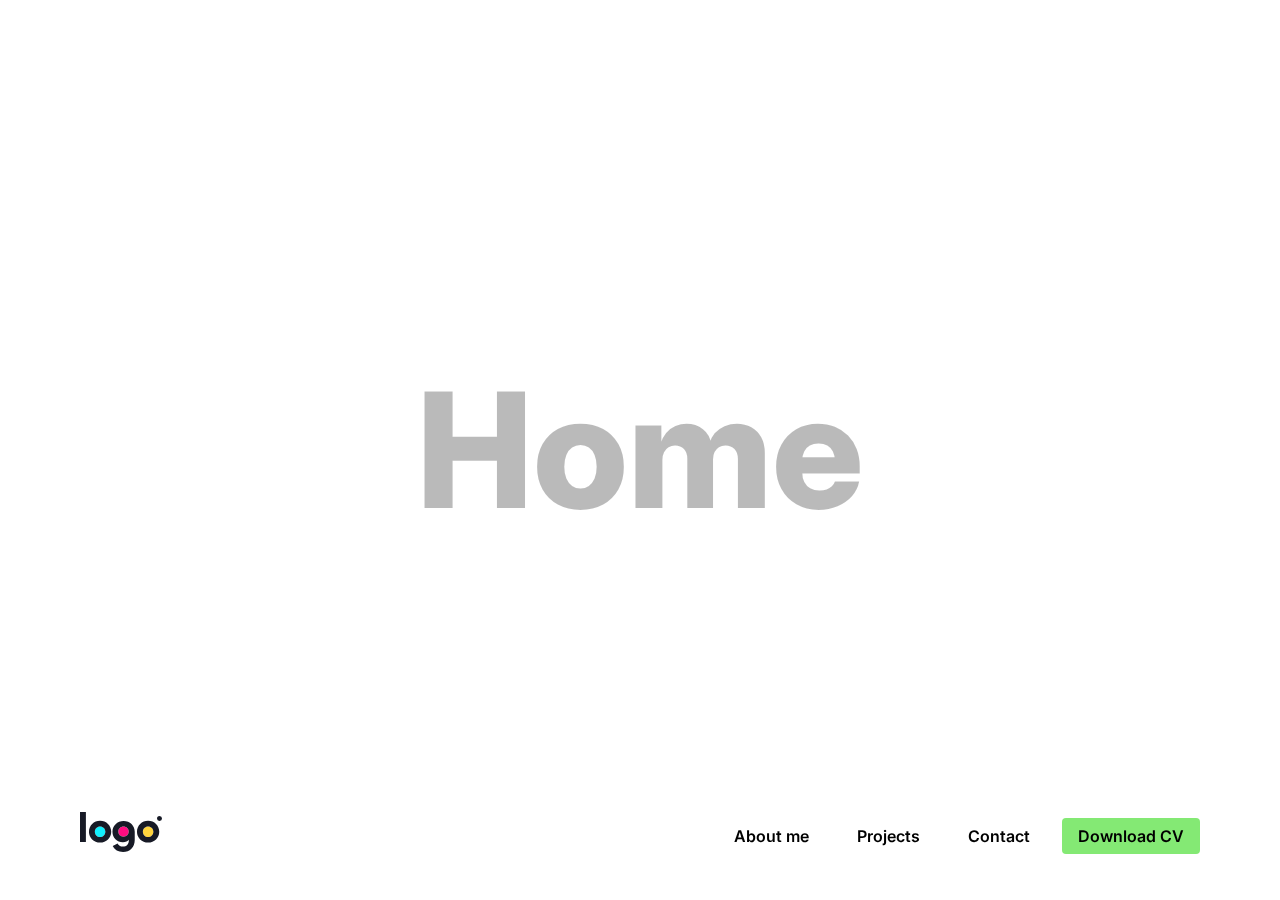
<file: index.html>
<!DOCTYPE html>
<html lang="en">
<head>
    <meta charset="UTF-8">
    <meta name="viewport" content="width=device-width, initial-scale=1.0">
    <link rel="stylesheet" href="./css/style.css">
    <!-- Google font -->
    <link rel="preconnect" href="https://fonts.googleapis.com">
    <link rel="preconnect" href="https://fonts.gstatic.com" crossorigin>
    <link href="https://fonts.googleapis.com/css2?family=Inter:ital,opsz,wght@0,14..32,100..900;1,14..32,100..900&display=swap" rel="stylesheet">
    
    <title>Navegación OnePage</title>
</head>
<body>
    <header class="header">

        <a class="header-link" href="index.html">
            <h1 class="brand">
                <img class="brand__svg" src="./assets/logoipsum-332.svg" alt="Logotipo">
            </h1>
        </a>

        <nav class="nav">
            <a class="nav__link" href="about-me.html">About me</a>
            <a class="nav__link" href="projects.html">Projects</a>
            <a class="nav__link" href="contact.html">Contact</a>
            <a class="nav__link nav__link--primary" href="./assets/4. Visión basada en los Recursos pdf.pdf" download="CV.pdf" >Download CV</a>
            <a class="nav__link nav__link--icon-only" href="#">
                <svg class="nav__icon" xmlns="http://www.w3.org/2000/svg" height="24px" viewBox="0 -960 960 960" width="24px" fill="#5f6368"><path d="M120-240v-80h720v80H120Zm0-200v-80h720v80H120Zm0-200v-80h720v80H120Z"/></svg>
            </a>
        </nav>
    </header>
    <main class="main">
        <section class="page">
            Home
        </section>
    </main>
</body>
</html>
</file>
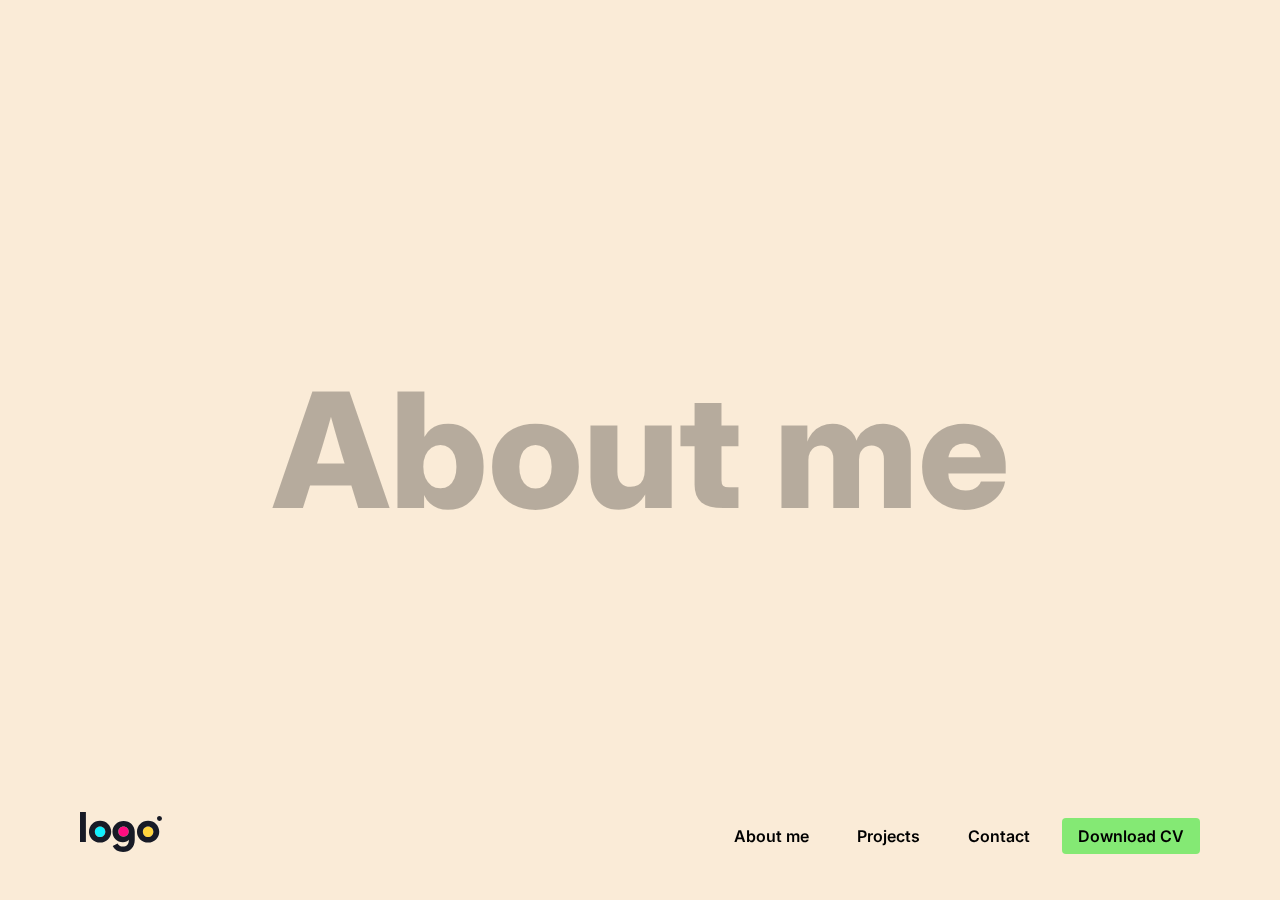
<file: about-me.html>
<!DOCTYPE html>
<html lang="en">
<head>
    <meta charset="UTF-8">
    <meta name="viewport" content="width=device-width, initial-scale=1.0">
    <link rel="stylesheet" href="./css/style.css">
    <!-- Google font -->
    <link rel="preconnect" href="https://fonts.googleapis.com">
    <link rel="preconnect" href="https://fonts.gstatic.com" crossorigin>
    <link href="https://fonts.googleapis.com/css2?family=Inter:ital,opsz,wght@0,14..32,100..900;1,14..32,100..900&display=swap" rel="stylesheet">
    
    <title>Navegación OnePage</title>
</head>
<body>
    <header class="header">

        <a class="header-link" href="index.html">
            <h1 class="brand">
                <img class="brand__svg" src="./assets/logoipsum-332.svg" alt="Logotipo">
            </h1>
        </a>

        <nav class="nav">
            <a class="nav__link" href="about-me.html">About me</a>
            <a class="nav__link" href="projects.html">Projects</a>
            <a class="nav__link" href="contact.html">Contact</a>
            <a class="nav__link nav__link--primary" href="./assets/4. Visión basada en los Recursos pdf.pdf" download="CV.pdf" >Download CV</a>
            <a class="nav__link nav__link--icon-only" href="#">
                <svg class="nav__icon" xmlns="http://www.w3.org/2000/svg" height="24px" viewBox="0 -960 960 960" width="24px" fill="#5f6368"><path d="M120-240v-80h720v80H120Zm0-200v-80h720v80H120Zm0-200v-80h720v80H120Z"/></svg>
            </a>
        </nav>
    </header>
    <main class="main">
        <section class="page page--one">
            About me
        </section>
    </main>
</body>
</html>
</file>
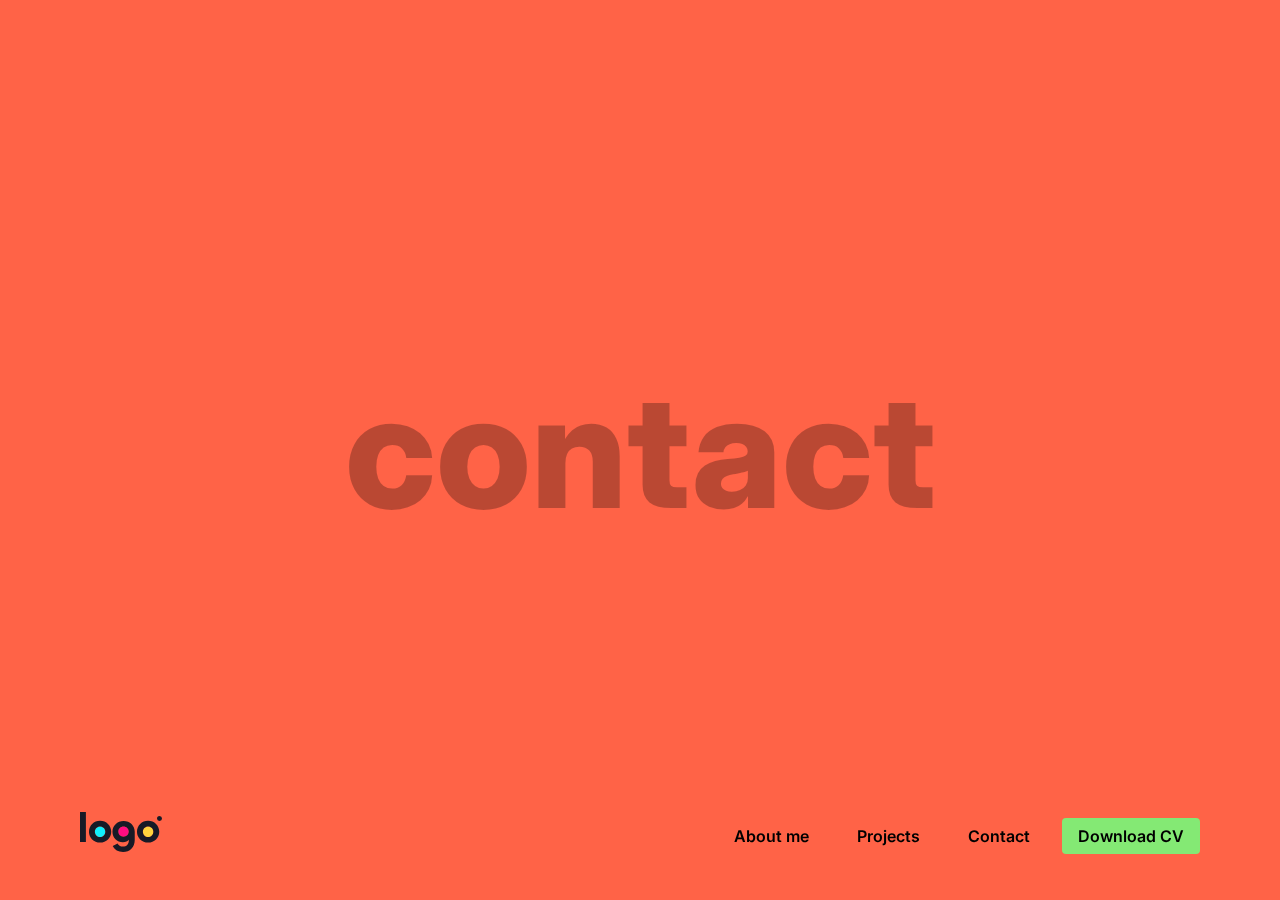
<file: contact.html>
<!DOCTYPE html>
<html lang="en">
<head>
    <meta charset="UTF-8">
    <meta name="viewport" content="width=device-width, initial-scale=1.0">
    <link rel="stylesheet" href="./css/style.css">
    <!-- Google font -->
    <link rel="preconnect" href="https://fonts.googleapis.com">
    <link rel="preconnect" href="https://fonts.gstatic.com" crossorigin>
    <link href="https://fonts.googleapis.com/css2?family=Inter:ital,opsz,wght@0,14..32,100..900;1,14..32,100..900&display=swap" rel="stylesheet">
    
    <title>Navegación OnePage</title>
</head>
<body>
    <header class="header">

        <a class="header-link" href="index.html">
            <h1 class="brand">
                <img class="brand__svg" src="./assets/logoipsum-332.svg" alt="Logotipo">
            </h1>
        </a>

        <nav class="nav">
            <a class="nav__link" href="about-me.html">About me</a>
            <a class="nav__link" href="projects.html">Projects</a>
            <a class="nav__link" href="contact.html">Contact</a>
            <a class="nav__link nav__link--primary" href="./assets/4. Visión basada en los Recursos pdf.pdf" download="CV.pdf" >Download CV</a>
            <a class="nav__link nav__link--icon-only" href="#">
                <svg class="nav__icon" xmlns="http://www.w3.org/2000/svg" height="24px" viewBox="0 -960 960 960" width="24px" fill="#5f6368"><path d="M120-240v-80h720v80H120Zm0-200v-80h720v80H120Zm0-200v-80h720v80H120Z"/></svg>
            </a>
        </nav>
    </header>
    <main class="main">
        <section class="page page--three">
            contact
        </section>
    </main>
</body>
</html>
</file>
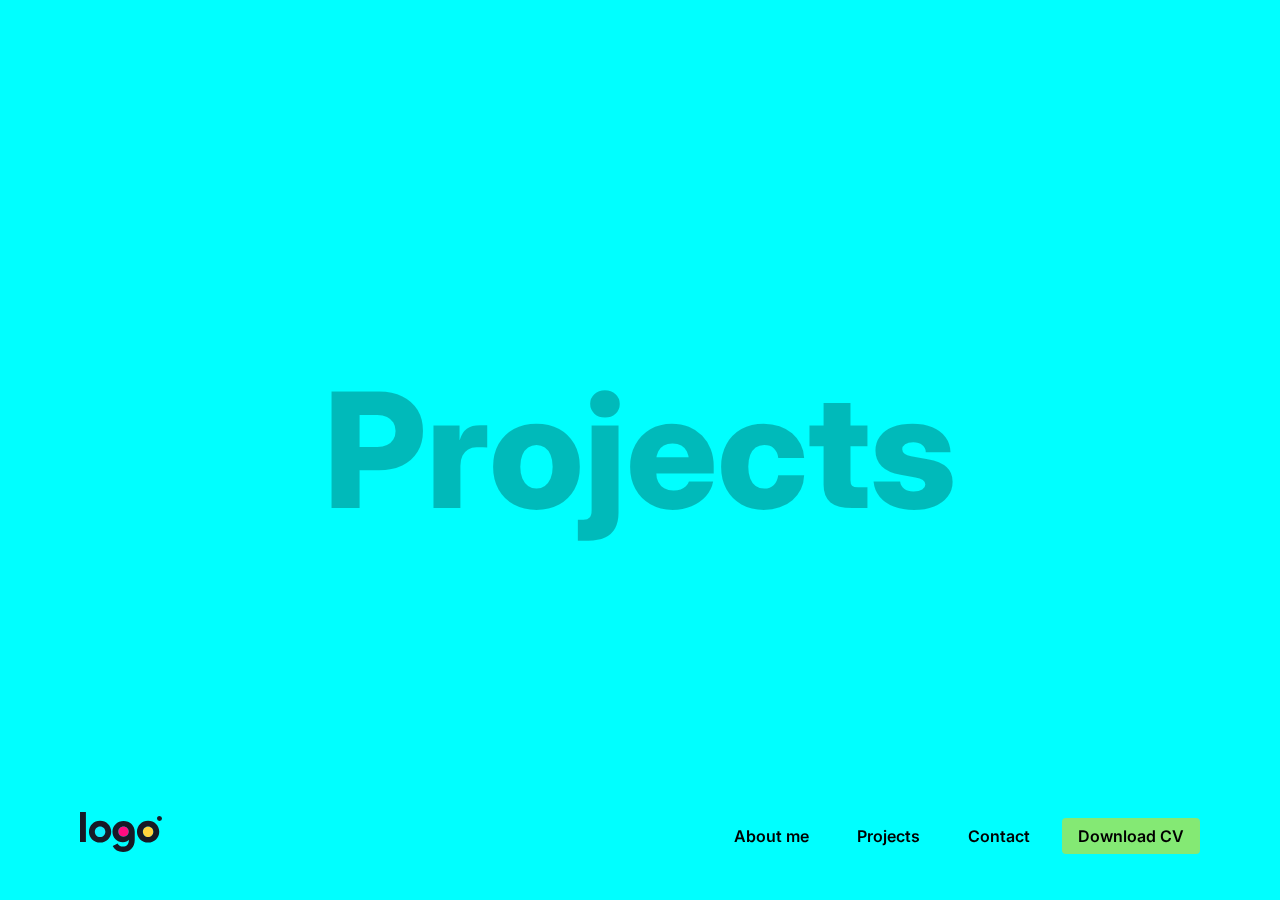
<file: projects.html>
<!DOCTYPE html>
<html lang="en">
<head>
    <meta charset="UTF-8">
    <meta name="viewport" content="width=device-width, initial-scale=1.0">
    <link rel="stylesheet" href="./css/style.css">
    <!-- Google font -->
    <link rel="preconnect" href="https://fonts.googleapis.com">
    <link rel="preconnect" href="https://fonts.gstatic.com" crossorigin>
    <link href="https://fonts.googleapis.com/css2?family=Inter:ital,opsz,wght@0,14..32,100..900;1,14..32,100..900&display=swap" rel="stylesheet">
    
    <title>Navegación OnePage</title>
</head>
<body>
    <header class="header">

        <a class="header-link" href="index.html">
            <h1 class="brand">
                <img class="brand__svg" src="./assets/logoipsum-332.svg" alt="Logotipo">
            </h1>
        </a>

        <nav class="nav">
            <a class="nav__link" href="about-me.html">About me</a>
            <a class="nav__link" href="projects.html">Projects</a>
            <a class="nav__link" href="contact.html">Contact</a>
            <a class="nav__link nav__link--primary" href="./assets/4. Visión basada en los Recursos pdf.pdf" download="CV.pdf" >Download CV</a>
            <a class="nav__link nav__link--icon-only" href="#">
                <svg class="nav__icon" xmlns="http://www.w3.org/2000/svg" height="24px" viewBox="0 -960 960 960" width="24px" fill="#5f6368"><path d="M120-240v-80h720v80H120Zm0-200v-80h720v80H120Zm0-200v-80h720v80H120Z"/></svg>
            </a>
        </nav>
    </header>
    <main class="main">
        <section class="page page--two">
            Projects
        </section>
    </main>
</body>
</html>
</file>
<file: css/style.css>
* {
    box-sizing: border-box;
    margin: 0px;
}
:root {
    scroll-behavior: smooth;
}

body {
    font-family: "Inter", serif;
}

.main {}

.header {
    padding: 40px 80px;
    display: flex;
    align-items: center;
    justify-content: space-between;

    width: 100vw;
    position: fixed;
    bottom: 0px;

}

.brand {}

.brand__svg {}

.nav {
    display: flex;
    gap: 16px;
    
}

.nav__link {
    padding: 8px 16px;
    border-radius: 4px;
    text-decoration: none;
    color: black;
    font-weight: 600;
}
.nav__link:hover {
    background-color: #0000001a;
}

.nav__link--primary {
    background-color: #84E974;

}

.nav__link--primary:hover {
    background-color: #5ead52;

}

.nav__link--icon-only {
    padding: 8px;
    display: none;
}

.nav__icon {
    display: block;
}

.page {
    height: 100vh;

    display: flex;
    justify-content: center;
    align-items: center;
    font-size: 160px;
    font-weight: 800;
    color: rgba(0, 0, 0, 0.27);
}

.page--one {
    background-color: antiquewhite;
}

.page--two {
    background-color: aqua;
}
.page--three {
    background-color: tomato;
}

/* mobible medoa queries */
/* desktop first */
@media (max-width: 768px) {
.nav__link {
    display: none;
}
.nav__link--icon-only {
    display: block;
}
.nav__link--primary {
    display: flex;
}
}
</file>
